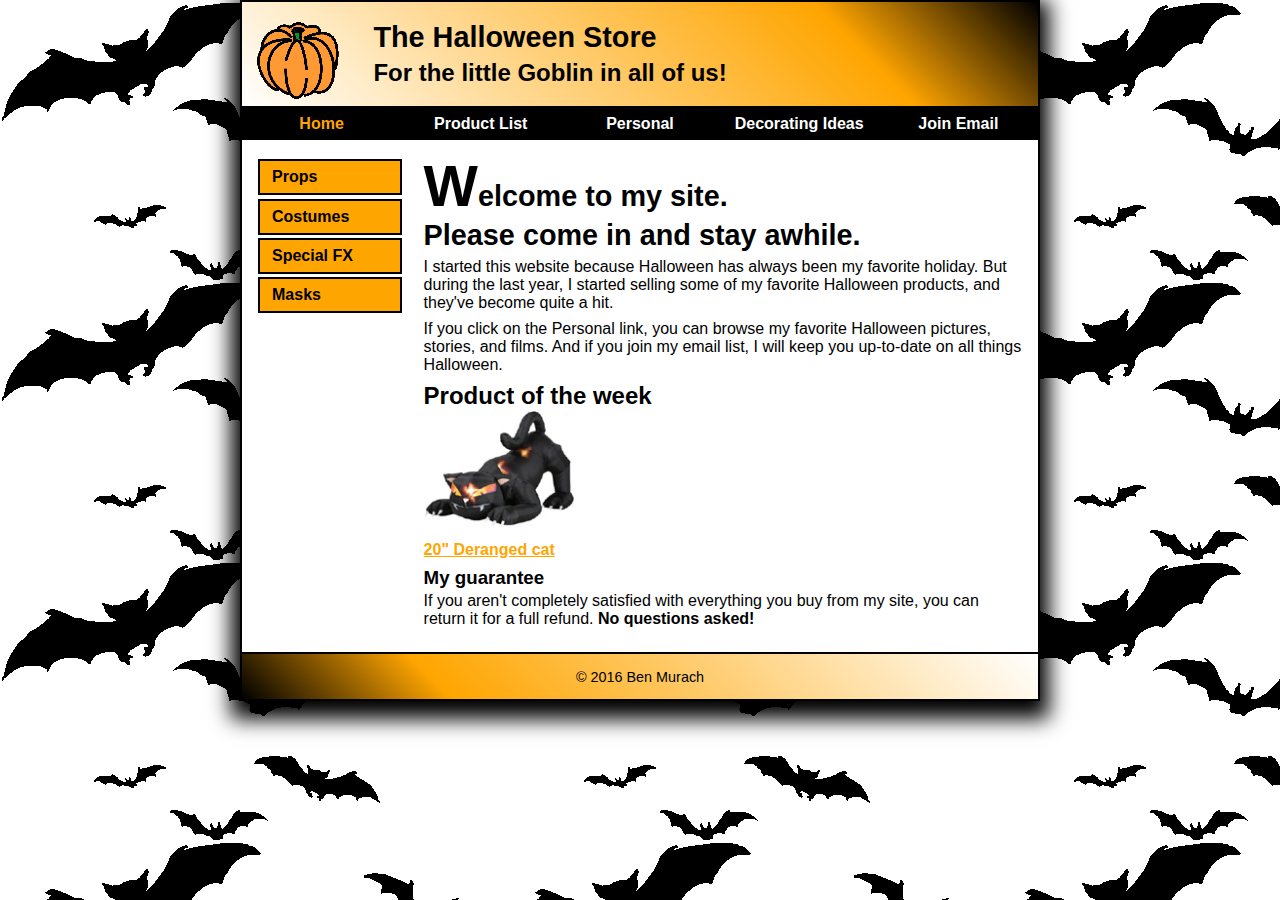
<file: web/index.html>
<!DOCTYPE html>
<!-- Copyright (c) 2016 David J. Powell -->

<!-- My solution to exercise 6 with 2 sidebars -->

<html lang="en">
  <head>
    <meta charset="utf-8" />
    <link rel="stylesheet" href="styles/normalize.css">
    <link rel="stylesheet" href="styles/main.css">
    <title>Halloween Store</title>
  </head>

  <body>
    <header>
      <img src="images/pumpkin.gif" alt="a orange pumpkin"/>
      <h1>The Halloween Store</h1>
      <h2>For the little Goblin in all of us!</h2>
    </header>
    <nav>
      <ul class="topmenu">
        <li><a href="index.html" title="Home Page" class="current" >Home</a></li>
        <li><a href="products/index.html" title="Product List">Product List</a></li>
        <li><a href="personal/index.html" title="Personal Information">Personal</a></li>
        <li><a href="decorating/index.html" title="Decorating Ideas">Decorating Ideas</a>
          <!--
          <ul class="submenu">
            <li><a href="decorating/outdoor.html" title="Outdoor ideas">Outdoor</a></li>
            <li><a href="decorating/indoor.html" title="Indoor ideas">Indoor</a></li>
            <li><a href="decorating/table.html" title="Table ideas">Table</a></li>
            <li><a href="decorating/treats.html" title="Treat ideas">Treats</a></li>
          </ul>
          -->
        </li>
        <li><a href="email.html" title="Join Email List" >Join Email</a></li>
      </ul>
    </nav>
    <main>
      <aside>
        <ul>
          <li><a href="products/props.html" title="Props">Props</a></li>
          <li><a href="products/constumes.html" title="Props">Costumes</a></li>
          <li><a href="products/special.html" title="Props">Special FX</a></li>
          <li><a href="products/masks.html" title="Props">Masks</a></li>
        </ul>
      </aside>
      <section>
        <h1 id="first-heading">Welcome to my site.<br> Please come in and stay awhile.</h1>
        <p>I started this website because Halloween has always been my favorite holiday.
          But during the last year, I started selling some of my favorite Halloween
          products, and they've become quite a hit.
        </p>
        <p>If you click on the Personal link, you can browse my favorite Halloween 
          pictures, stories, and films. And if you join my email list, I will 
          keep you up-to-date on all things Halloween.
        </p>
        <h2>Product of the week</h2>
        <p><a href="products/cat.html"><img src="images/cat1.jpg" alt="Deranged cat" width="150"></a></p>
        <p><a href="products/cat.html">20" Deranged cat</a></p>
        <h3>My guarantee</h3>
        <p>If you aren't completely satisfied with everything you buy from my site, you can 
          return it for a full refund. <strong>No questions asked!</strong>
        </p>
      </section>
    </main>
    <footer>
      <p>&copy; 2016 Ben Murach</p>
    </footer>
  </body>
</html>
</file>
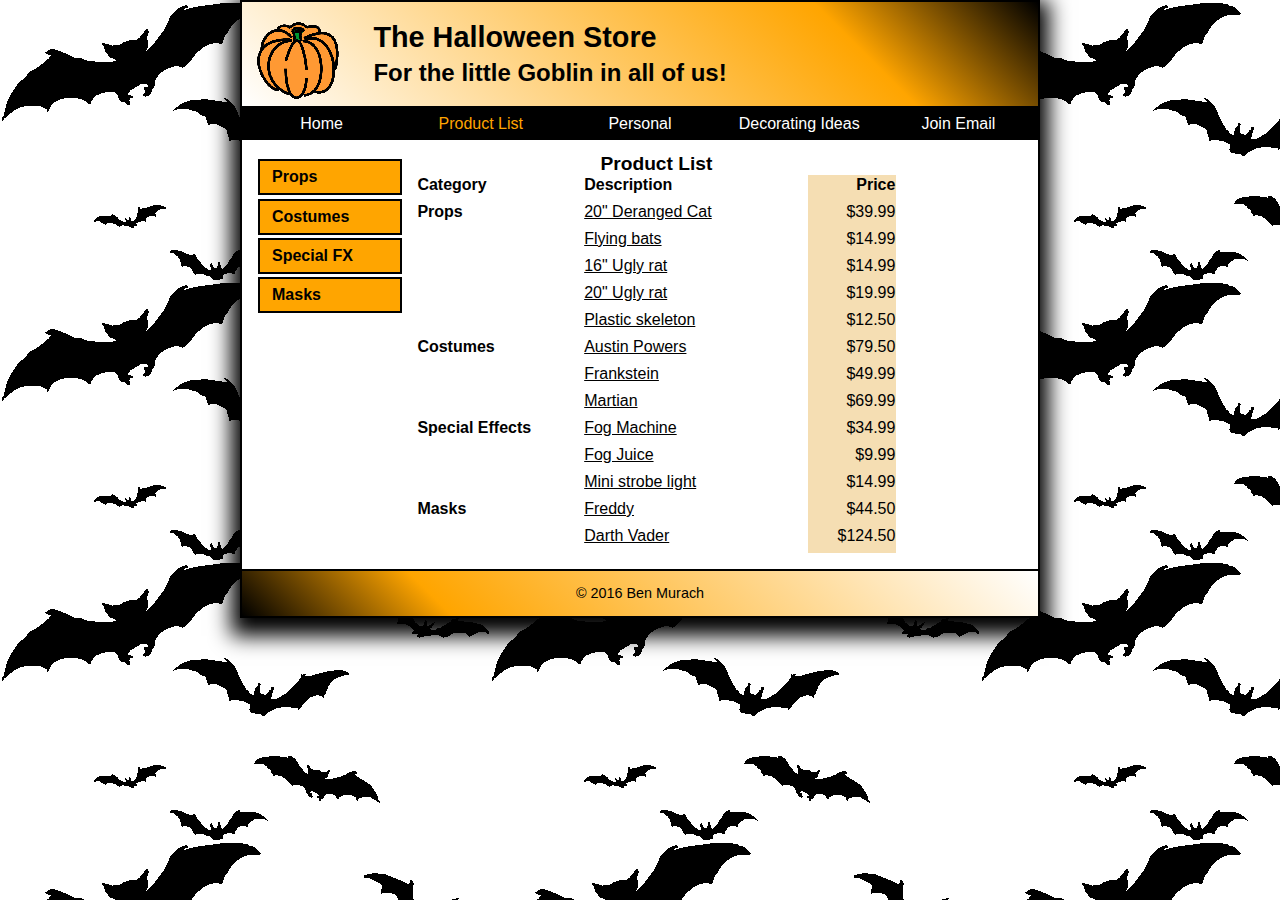
<file: web/products/index.html>
<!DOCTYPE html>
<!-- Copyright (c) 2016 David J. Powell -->
<!-- My solution to exercise 7 -->

<html lang="en">
  <head>
    <meta charset="utf-8" />
    <!--<link rel="stylesheet" href="../styles/normalize.css"> -->
    <link rel="stylesheet" href="../styles/summary.css">
    <title>Halloween Store</title>
  </head>

  <body>
    <header>
      <a href="../index.html" title="Home Page"><img src="../images/pumpkin.gif" alt="a orange pumpkin"/></a>
      <h1>The Halloween Store</h1>
      <h2>For the little Goblin in all of us!</h2>
    </header>
    <nav>
      <ul class="topmenu">
        <li><a href="../index.html" title="Home Page">Home</a></li>
        <li><a href="index.html" title="Product List" class="current">Product List</a></li>
        <li><a href="../personal/index.html" title="Personal Information">Personal</a></li>
        <li><a href="../decorating/index.html" title="Decorating Ideas">Decorating Ideas</a>
        </li>
        <li><a href="email.html" title="Join Email List" >Join Email</a></li>
      </ul>
    </nav>
    <main>
      <aside id="side-navigation">
        <ul>
          <li><a href="products/props.html" title="Props">Props</a></li>
          <li><a href="products/constumes.html" title="Props">Costumes</a></li>
          <li><a href="products/special.html" title="Props">Special FX</a></li>
          <li><a href="products/masks.html" title="Props">Masks</a></li>
        </ul>
      </aside>

      <section id="product-list"> 
        <table>
          <caption>Product List</caption>
          <thead>
            <tr>
              <th>Category</th>
              <th>Description</th>
              <th>Price</th>
            </tr>
          </thead>
          <tbody>
            <tr>
              <td rowspan="5" class="category">Props</td>
              <td><a href="cat.html" title="Deranged Cat">20&quot; Deranged Cat</a></td>
              <td>$39.99</td>
            </tr>
            <tr>
              <td><a href="bats.html" title="Flying bats">Flying bats</a></td>
              <td>$14.99</td>
            </tr>
            <tr>
              <td><a href="rat1.html" title='16" Ugly rat'>16&quot; Ugly rat</a></td>
              <td>$14.99</td>
            </tr>
            <tr>
              <td><a href="rat2.html" title='20" Ugly rat'>20&quot; Ugly rat</a></td>
              <td>$19.99</td>
            </tr>
            <tr>
              <td><a href="skeleton.html" title='Plastic skeleton'>Plastic skeleton</a></td>
              <td>$12.50</td>
            </tr>
            <tr>
              <td rowspan="3" class="category">Costumes</td>
              <td><a href="powers.html" title="Austin Powers Costume">Austin Powers</a></td>
              <td>$79.50</td>
            </tr>
            <tr>
              <td><a href="frankstein.html" title="Frankstei Costume">Frankstein</a></td>
              <td>$49.99</td>
            </tr>
            <tr>
              <td><a href="martian.html" title="Martian Costume">Martian</a></td>
              <td>$69.99</td>
            </tr>
            <tr>
              <td rowspan="3" class="category">Special Effects</td>
              <td><a href="machine.html" title="Fog Machine Effect">Fog Machine</a></td>
              <td>$34.99</td>
            </tr>
            <tr>
              <td><a href="fog.html" title="Fog Juice Effect">Fog Juice</a></td>
              <td>$9.99</td>
            </tr>
            <tr>
              <td><a href="strobe1.html" title="Mini strobe light">Mini strobe light</a></td>
              <td>$14.99</td>
            </tr>
            <tr>
              <td rowspan="2" class="category">Masks</td>
              <td><a href="mask.html" title="Freddy Mask">Freddy</a></td>
              <td>$44.50</td>
            </tr>
            <tr>
              <td><a href="vader.html" title="Darth Vader Mask">Darth Vader</a></td>
              <td>$124.50</td>
            </tr>
          </tbody>



        </table>

      </section>
    </main>
    <footer>
      <p>&copy; 2016 Ben Murach</p>
    </footer>
  </body>
</html>
</file>
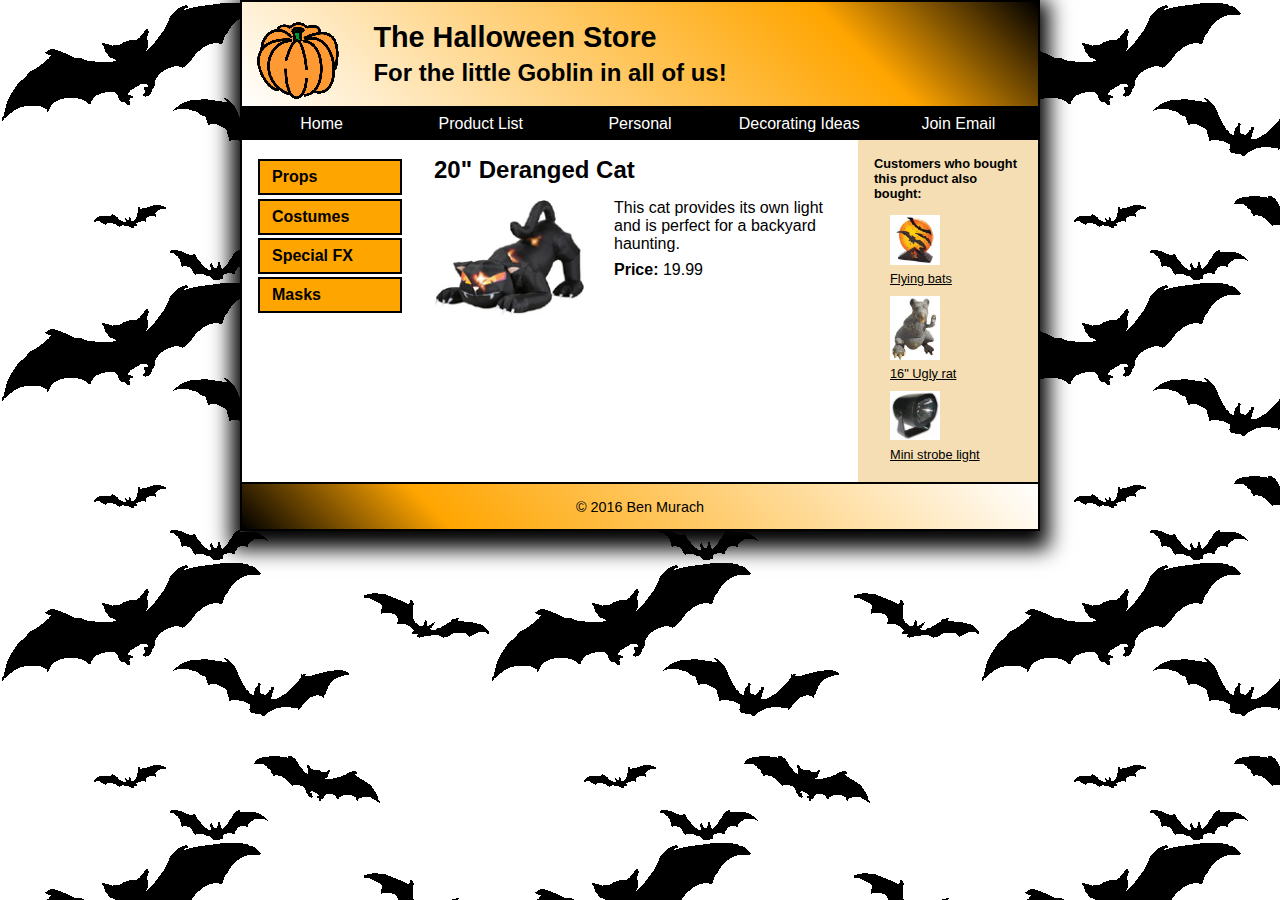
<file: web/products/cat.html>
<!DOCTYPE html>
<!-- Copyright (c) 2016 David J. Powell -->
<!-- My solution to exercise 6 -->

<html lang="en">
  <head>
    <meta charset="utf-8" />
    <link rel="stylesheet" href="../styles/normalize.css">
    <link rel="stylesheet" href="../styles/product.css">
    <title>Halloween Store</title>
  </head>

  <body>
    <header>
      <a href="../index.html" title="Home Page"><img src="../images/pumpkin.gif" alt="a orange pumpkin"/></a>
      <h1>The Halloween Store</h1>
      <h2>For the little Goblin in all of us!</h2>
    </header>
    <nav>
      <ul class="topmenu">
        <li><a href="../index.html" title="Home Page">Home</a></li>
        <li><a href="index.html" title="Product List">Product List</a></li>
        <li><a href="../personal/index.html" title="Personal Information">Personal</a></li>
        <li><a href="../decorating/index.html" title="Decorating Ideas">Decorating Ideas</a>
        </li>
        <li><a href="email.html" title="Join Email List" >Join Email</a></li>
      </ul>
    </nav>
    <main>
      <aside id="side-navigation">
        <ul>
          <li><a href="products/props.html" title="Props">Props</a></li>
          <li><a href="products/constumes.html" title="Props">Costumes</a></li>
          <li><a href="products/special.html" title="Props">Special FX</a></li>
          <li><a href="products/masks.html" title="Props">Masks</a></li>
        </ul>
      </aside>
      <aside id="more-products">
        <h2>Customers who bought this product also bought:</h2>
        <ul>
          <li>
            <figure>
              <a href="bats.html" title="bat products"><img src="../images/flying_bats.jpg" alt="Flying Bats"></a>
              <figcaption><a href="bats.html" title="bat products">Flying bats</a></figcaption>
            </figure>
          </li>
          <li>
            <figure>
              <a href="rat1.html" title="rat products"><img src="../images/rat1.jpg" alt='16" Ugly rat'></a>
              <figcaption><a href="rats.html" title="rat products">16&quot; Ugly rat</a></figcaption>
            </figure>
          </li>
          <li>
            <figure>
              <a href="strobe1.html" title="Strobe light product"><img src="../images/strobe1.jpg" alt='Mini strobe light'></a>
              <figcaption><a href="strobe1.html" title="Mini strobe light products">Mini strobe light</a></figcaption>
            </figure>
          </li>
        </ul>
      </aside>

      <section id="cat-product">     
        <h2>20" Deranged Cat</h2>
        <img src="../images/cat1.jpg" alt="Deranged cat" width="150">
        <section>
          <p>This cat provides its own light and is perfect for a backyard haunting.  
          </p>
          <p><strong>Price: </strong>19.99</p>
        </section>
      </section>
    </main>
    <footer>
      <p>&copy; 2016 Ben Murach</p>
    </footer>
  </body>
</html>
</file>
<file: web/styles/main.css>
/* Copyright (c) 2015 David J. Powell */
/*
This is the style sheet for exercise 6 to actually transition to 
a cat product page.
*/
html {
  background-image: url('../images/bats.gif');
  background-repeat: repeat;
  font-family: Arial, Helvetica, sans-serif;
  font-size: 100%;
}

body {
  width: 800px;
  background-color: white;
  border: 2px solid black;
  /* -webkit-box-shadow: 5px 5px 5px 5px red; */
  box-shadow: 0 9px 20px 9px black;
  box-sizing: border-box;
  margin: 0 auto;
}

h1, h2, h3, p {
  margin: 0;
  padding: 0;
}


a {
  color: orange;
  font-weight: bold;
}

a:hover,
a:focus {
  color: green;
}

li {
  margin-bottom: .3em;
}

header img {
  float: left;
  margin-right: 2em;
}

header {
  background: linear-gradient(45deg, white 0%, orange 75%, black 100%);
  border-bottom: 2px solid black;
  padding: 1.2em .9em 1.2em .9em;
}

aside {
  float: left;
  width: 160px;
}

aside ul, 
aside li {
  list-style: none;
  margin: 0;
  padding: 0;

}

aside li {
  margin: 0 0 .2em 1em;
}

aside li:first-child {
  margin-top: 1.2em;
}

aside li a {

  background: orange;
  border: 2px solid black;
  color: black;
  display: block;
  line-height: 2em;
  font-size: 1em;
  font-weight: bold;
  margin-bottom: .25em;
  padding-left: .75em;
  padding-right: .2em;
  text-decoration: none;

}

aside li a:last-child {
  margin-bottom: 0;
}

aside li a:hover {
  color: black;
}
/* microfix hack */
.cf::before,
.cf::after {
  content: "";
  display: table;
}

.cf ::after {
  clear: both;
}

nav  {
  background: black;
  height: 2em;
}

nav ul,
nav li {
  float: left;
  list-style: none;
  margin: 0;
  padding: 0;


}

nav ul {
  background: black;
  height: 2em;
  width: 100%;
}

nav li {
  position: relative;
  text-align: center;
  width: 20%;

}

nav li a {
  color: white;
  display: block;
  line-height: 2em;
  text-decoration: none;
}


.topmenu li:hover > a {
  background: grey;
  color: black;
  position: relative;
}

nav li a.current {
  color: orange;
}

ul.submenu {
  background: black;
  float: none;
  height: auto;
  left: -9000em;
  position: absolute;
  top: 2em;
  width: 100%;
}

ul.submenu li {
  float: none;
  text-align: center;
  width: 100%;

}

ul.submenu li a {
  text-align: center;
  white-space: nowrap;
}

.topmenu li:hover ul {
  left: 0;
}

ul.submenu li a:hover {
  background: grey;
  color: black;
}


h1 {
  font-size: 1.8em;
}

h2 {
  font-size: 1.5em;
}

h3 {
  font-size: 1.17em;
  margin: 0;
}

header h1 {
  color: black;
  font-style: normal; 
  margin-bottom: 0;
  margin-top: 0;
  /* text-shadow: 2px 2px black; */
  padding: 0 0 0 3em;


}

header h2 {
  margin-top: .2em;
}

#first-heading::first-letter {
  font-size: 200%;
}

#first-heading {
  margin-bottom: .2em;
}

main p {
  margin-bottom: .5em;
}

section {
  float: right;
  margin: .8em .9em 1.0em;

  width: 600px;
}

section h3 {
  margin-bottom: .2em;
}


footer {
  background: linear-gradient(45deg, black 0%, orange 25%, white 100%);
  border-top: 2px solid black;
  clear: both;
  padding: .9em;
}
footer p {
  font-size: 90%;
  text-align: center;

}
</file>
<file: web/styles/summary.css>
/* Copyright (c) 2015 David J. Powell */
/*
This is the style sheet for exercise 7 to format table
*/
html {
  background-image: url('../images/bats.gif');
  background-repeat: repeat;
  font-family: Arial, Helvetica, sans-serif;
  font-size: 100%;
}

body {
  width: 800px;
  background-color: white;
  border: 2px solid black;
  /* -webkit-box-shadow: 5px 5px 5px 5px red; */
  box-shadow: 0 9px 20px 9px black;
  box-sizing: border-box;
  margin: 0 auto;
}

h1, h2, h3, p {
  margin: 0;
  padding: 0;
}


a {
  color: black;
  font-weight: normal;
}

a:hover,
a:focus {
  color: green;
}

li {
  margin-bottom: .3em;
}

header img {
  float: left;
  margin-right: 2em;
}

header {
  background: linear-gradient(45deg, white 0%, orange 75%, black 100%);
  border-bottom: 2px solid black;
  padding: 1.2em .9em 1.2em .9em;
}

aside {
  float: left;
  width: 160px;
}

aside ul, 
aside li {
  list-style: none;
  margin: 0;
  padding: 0;

}

aside li {
  margin: 0 0 .2em 1em;
}

aside li:first-child {
  margin-top: 1.2em;
}

aside li a {

  background: orange;
  border: 2px solid black;
  color: black;
  display: block;
  line-height: 2em;
  font-size: 1em;
  font-weight: bold;
  margin-bottom: .25em;
  padding-left: .75em;
  padding-right: .2em;
  text-decoration: none;
}

aside li a:last-child {
  margin-bottom: 0;
}

aside li a:hover {
  color: black;
}
/* microfix hack */
.cf::before,
.cf::after {
  content: "";
  display: table;
}

.cf ::after {
  clear: both;
}

nav  {
  background: black;
  height: 2em;
}

nav ul,
nav li {
  float: left;
  list-style: none;
  margin: 0;
  padding: 0;


}

nav ul {
  background: black;
  height: 2em;
  width: 100%;
}

nav li {
  position: relative;
  text-align: center;
  width: 20%;

}

nav li a {
  color: white;
  display: block;
  line-height: 2em;
  text-decoration: none;
}


.topmenu li:hover > a {
  background: grey;
  color: black;
  position: relative;
}

nav li a.current {
  color: orange;
}

ul.submenu {
  background: black;
  float: none;
  height: auto;
  left: -9000em;
  position: absolute;
  top: 2em;
  width: 100%;
}

ul.submenu li {
  float: none;
  text-align: center;
  width: 100%;

}

ul.submenu li a {
  text-align: center;
  white-space: nowrap;
}

.topmenu li:hover ul {
  left: 0;
}

ul.submenu li a:hover {
  background: grey;
  color: black;
}


h1 {
  font-size: 1.8em;
}

h2 {
  font-size: 1.5em;
}

h3 {
  font-size: 1.17em;
  margin: 0;
}

header h1 {
  color: black;
  font-style: normal; 
  margin-bottom: 0;
  margin-top: 0;
  /* text-shadow: 2px 2px black; */
  padding: 0 0 0 3em;


}

header h2 {
  margin-top: .2em;
}

#first-heading::first-letter {
  font-size: 200%;
}

#first-heading {
  margin-bottom: .2em;
}


#product-list {
  float: left;
  margin: .8em .9em 1.0em;
  width: 600px;
}

table {
  width: 80%;
  padding-left: 1.5em;
  border-collapse: collapse;
}
table caption {
  font-weight: bold;
  font-size: 1.2em;
  margin-bottom: 0;
}

table thead th:first-child {
  width: 40%;
  text-align: left;
}

table th {
  padding-bottom: .5em;
}

 
table td {
  text-align: left;
  padding-bottom: .5em;
}

table thead th:nth-child(2) {
  width: 55%;
  text-align: left;
}

table thead th:last-child {
  width: 10%;
  text-align: right;
  background-color: #F5DEB3;
  padding-left: 3em;
}

table tbody td:last-child {
  text-align: right;
  background: #F5DEB3;
  border-bottom-color: #F5DEB3;
}
.category {
  vertical-align: top;
  font-weight: bold;
}

footer {
  background: linear-gradient(45deg, black 0%, orange 25%, white 100%);
  border-top: 2px solid black;
  clear: both;
  padding: .9em;
}
footer p {
  font-size: 90%;
  text-align: center;

}
</file>
<file: web/styles/product.css>
/* Copyright (c) 2015 David J. Powell */
/*
This is the style sheet for exercise 6 to make a second side bar
and a small transition from home page to cat page when deranged cat link
is selected.
*/
html {
  background-image: url('../images/bats.gif');
  background-repeat: repeat;
  font-family: Arial, Helvetica, sans-serif;
  font-size: 100%;
}

body {
  width: 800px;
  background-color: white;
  border: 2px solid black;
  /* -webkit-box-shadow: 5px 5px 5px 5px red; */
  box-shadow: 0 9px 20px 9px black;
  box-sizing: border-box;
  margin: 0 auto;
}

h1, h2, h3, p {
  margin: 0;
  padding: 0;
}

a {
  color: white;
}

a:hover,
a:focus {
  color: green;
}
 

li {
  margin-bottom: .3em;
}

header img {
  float: left;
  margin-right: 2em;
}

header {
  background: linear-gradient(45deg, white 0%, orange 75%, black 100%);
  border-bottom: 2px solid black;
  padding: 1.2em .9em 1.2em .9em;
}

#side-navigation {
  float: left;
  width: 160px;
}

#side-navigation ul, 
#side-navigation li {
  list-style: none;
  margin: 0;
  padding: 0;

}

#side-navigation li {
  margin: 0 0 .2em 1em;
}

#side-navigation li:first-child {
  margin-top: 1.2em;
}

#side-navigation li a {

  background: orange;
  border: 2px solid black;
  color: black;
  display: block;
  line-height: 2em;
  font-size: 1em;
  font-weight: bold;
  margin-bottom: .25em;
  padding-left: .75em;
  padding-right: .2em;
  text-decoration: none;

}

#side-navigation li a:last-child {
  margin-bottom: 0;
}

#side-navigation li a:hover {
  color: black;
}
/* microfix hack */
.cf::before,
.cf::after {
  content: "";
  display: table;
}

.cf ::after {
  clear: both;
}

nav  {
  background: black;
  height: 2em;
  color: white;
}

nav ul,
nav li {
  float: left;
  list-style: none;
  margin: 0;
  padding: 0;


}

nav ul {
  background: black;
  color: white;
  height: 2em;
  width: 100%;
}

nav li {
  position: relative;
  text-align: center;
  width: 20%;

}

nav li a {
  color: white;
  display: block;
  line-height: 2em;
  text-decoration: none;
}


.topmenu li:hover > a {
  background: grey;
  color: black;
  position: relative;
}

nav li a.current {
  color: orange;
}

ul.submenu {
  background: black;
  float: none;
  height: auto;
  left: -9000em;
  position: absolute;
  top: 2em;
  width: 100%;
}

ul.submenu li {
  float: none;
  text-align: center;
  width: 100%;

}

ul.submenu li a {
  text-align: center;
  white-space: nowrap;
}

.topmenu li:hover ul {
  left: 0;
}

ul.submenu li a:hover {
  background: grey;
  color: black;
}


h1 {
  font-size: 1.8em;
}

h2 {
  font-size: 1.5em;
}

h3 {
  font-size: 1.17em;
  margin: 0;
}

header h1 {
  color: black;
  font-style: normal; 
  margin-bottom: 0;
  margin-top: 0;
  /* text-shadow: 2px 2px black; */
  padding: 0 0 0 3em;


}

header h2 {
  margin-top: .2em;
}

#first-heading::first-letter {
  font-size: 200%;
}

#first-heading {
  margin-bottom: .2em;
}

main p {
  margin-bottom: .5em;
}

#cat-product {
  float: left;
  margin: 1em .9em 1.0em 2em;;
  width: 400px;
}



#cat-product h2 {
  margin-bottom: .6em;
}

#cat-product img {
  float: left;
}

#cat-product section {
  margin-left: 180px;
}
 

#more-products {
  background: #F5DEB3;
  box-sizing: border-box;
  float: right;
  padding: 1em 1em 1em 1em;
  width: 180px;
}

#more-products ul,
#more-products li {
  list-style: none;
  margin: 0;
  padding-left: 0;
  
}

#more-products li {
  padding: .3em 1em .3em 1em;
}

#more-products a:link, 
#more-products a:visited, 
#more-products a:active {
  color: black;
}

 
#more-products h2 {
  font-size: .8em;
  font-weight: bold;
  padding-bottom: .7em;
}

#more-products figcaption {
  clear: both;
  display: block;
  color: black;
  font-size: .8em;
  padding-top: .5em;
}

#more-products img {
  float: left;
  width: 50px;
}

#more-products figure {
  padding-left: 0;
}

footer {
  background: linear-gradient(45deg, black 0%, orange 25%, white 100%);
  border-top: 2px solid black;
  clear: both;
  padding: .9em;
}

footer p {
  font-size: 90%;
  text-align: center;
}
</file>
